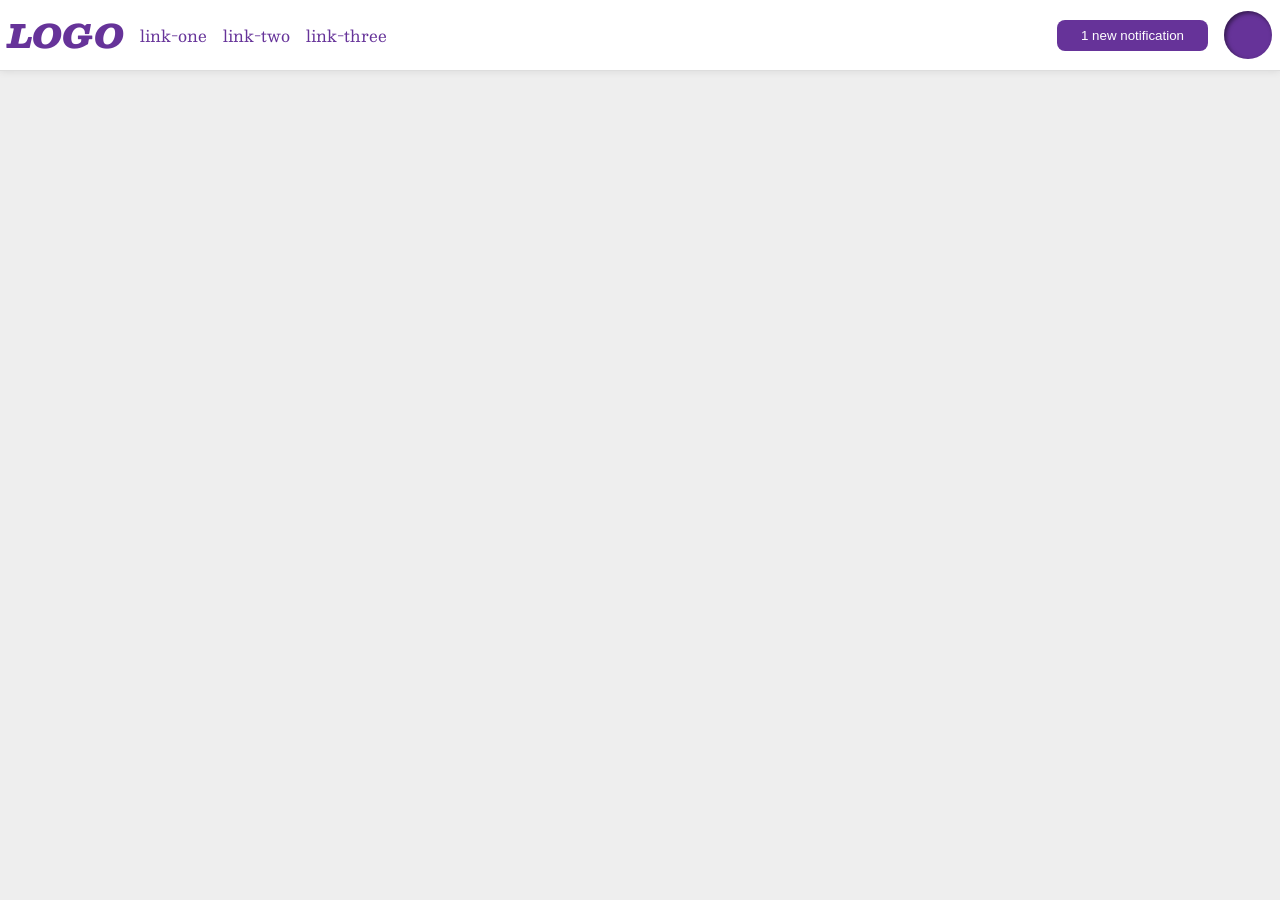
<file: foundations/flex/03-flex-header-2/index.html>
<!doctype html>
<html lang="en">
  <head>
    <meta charset="UTF-8" />
    <meta http-equiv="X-UA-Compatible" content="IE=edge" />
    <meta name="viewport" content="width=device-width, initial-scale=1.0" />
    <title>Flex Header 2</title>
    <link rel="stylesheet" href="style.css" />
  </head>
  <body>
    <div class="header">
      <div class="left">
        <div class="logo">LOGO</div>
        <ul class="links">
          <li><a href="https://google.com">link-one</a></li>
          <li><a href="https://google.com">link-two</a></li>
          <li><a href="https://google.com">link-three</a></li>
        </ul>
      </div>
      <div class="right">
        <button class="notifications">1 new notification</button>
        <div class="profile-image"></div>
      </div>
    </div>
  </body>
</html>
</file>
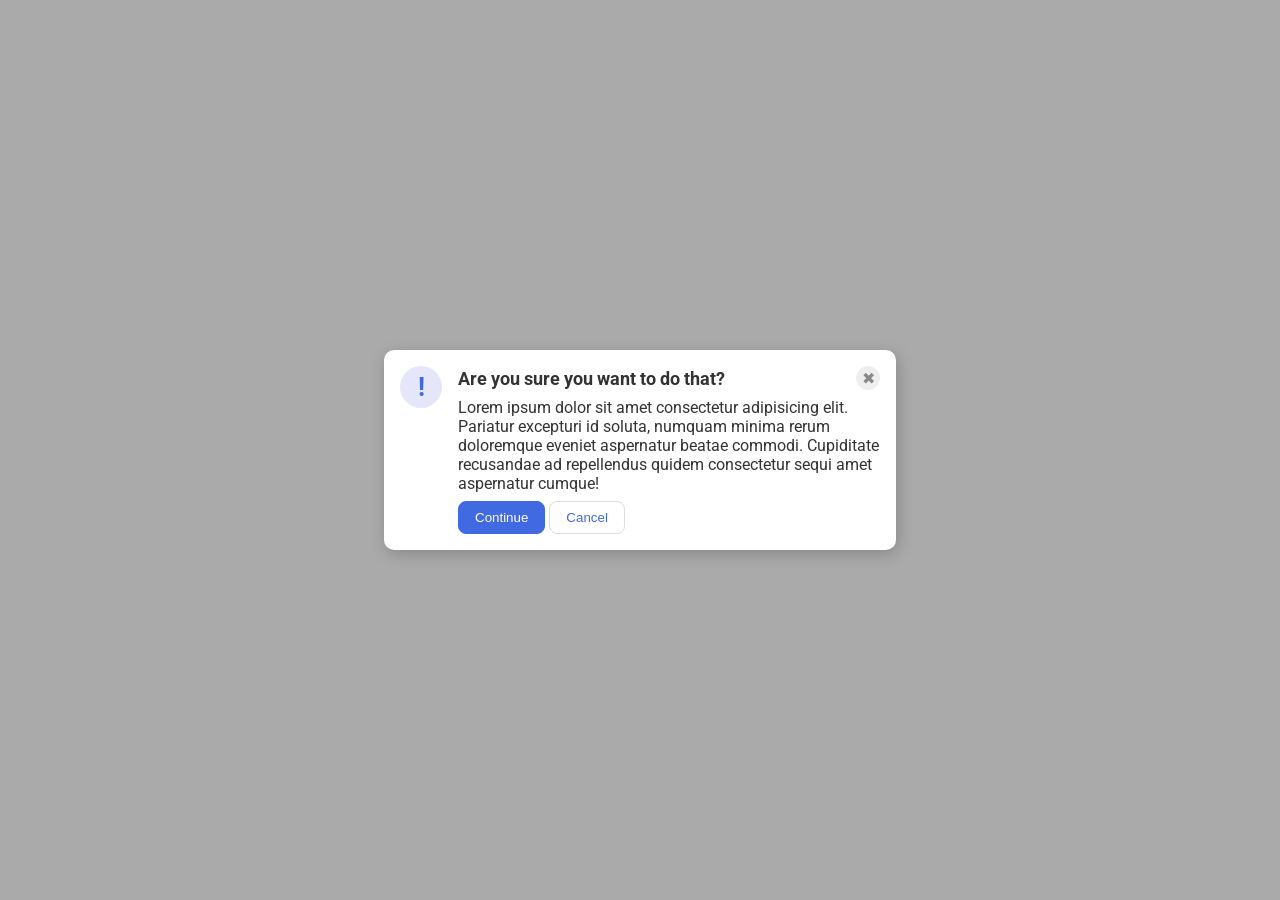
<file: foundations/flex/05-flex-modal/index.html>
<!doctype html>
<html lang="en">
  <head>
    <meta charset="UTF-8" />
    <meta http-equiv="X-UA-Compatible" content="IE=edge" />
    <meta name="viewport" content="width=device-width, initial-scale=1.0" />
    <link rel="stylesheet" href="style.css" />
    <title>Modal</title>
  </head>
  <body>
    <div class="modal">
      <div class="icon">!</div>
      <div class="container">
        <div class="header">
          Are you sure you want to do that?
          <button class="close-button">✖</button>
        </div>
        <div class="text">
        Lorem ipsum dolor sit amet consectetur adipisicing elit. Pariatur excepturi id soluta, numquam minima rerum
        doloremque eveniet aspernatur beatae commodi. Cupiditate recusandae ad repellendus quidem consectetur sequi amet
        aspernatur cumque!
      </div>
      <button class="continue">Continue</button>
      <button class="cancel">Cancel</button>
    </div>
  </body>
</html>
</file>
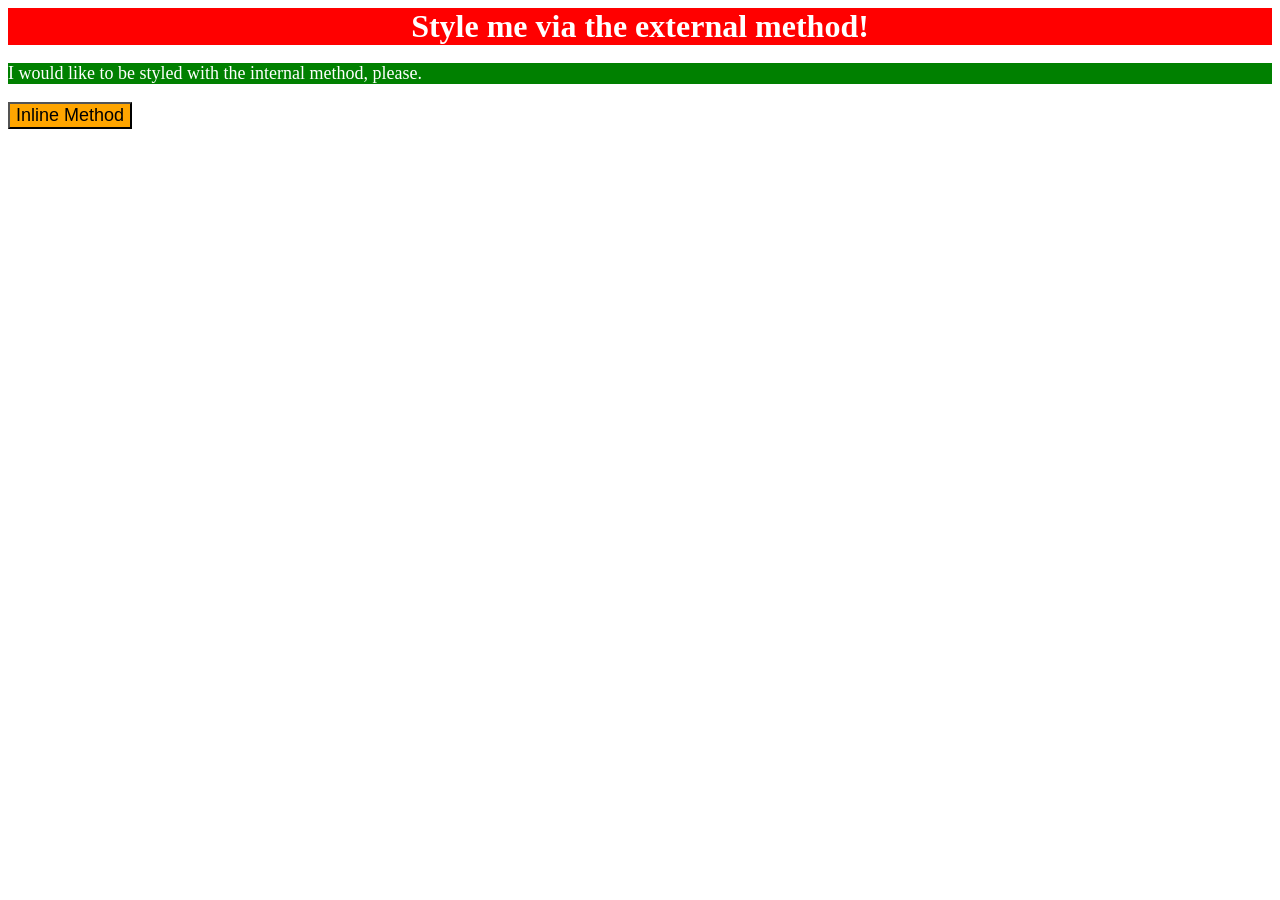
<file: foundations/intro-to-css/01-css-methods/index.html>
<!doctype html>
<html lang="en">
  <head>
    <meta charset="UTF-8" />
    <meta http-equiv="X-UA-Compatible" content="IE=edge" />
    <meta name="viewport" content="width=device-width, initial-scale=1.0" />
    <title>Methods for Adding CSS</title>
    <link rel="stylesheet" href="style.css" />
  </head>
  <style>
    p {
      background-color: green;
      color: white;
      font-size: 18px;
    }
  </style>
  <body>
    <div>Style me via the external method!</div>
    <p>I would like to be styled with the internal method, please.</p>
    <button style="background-color: orange; font-size: 18px">Inline Method</button>
  </body>
</html>
</file>
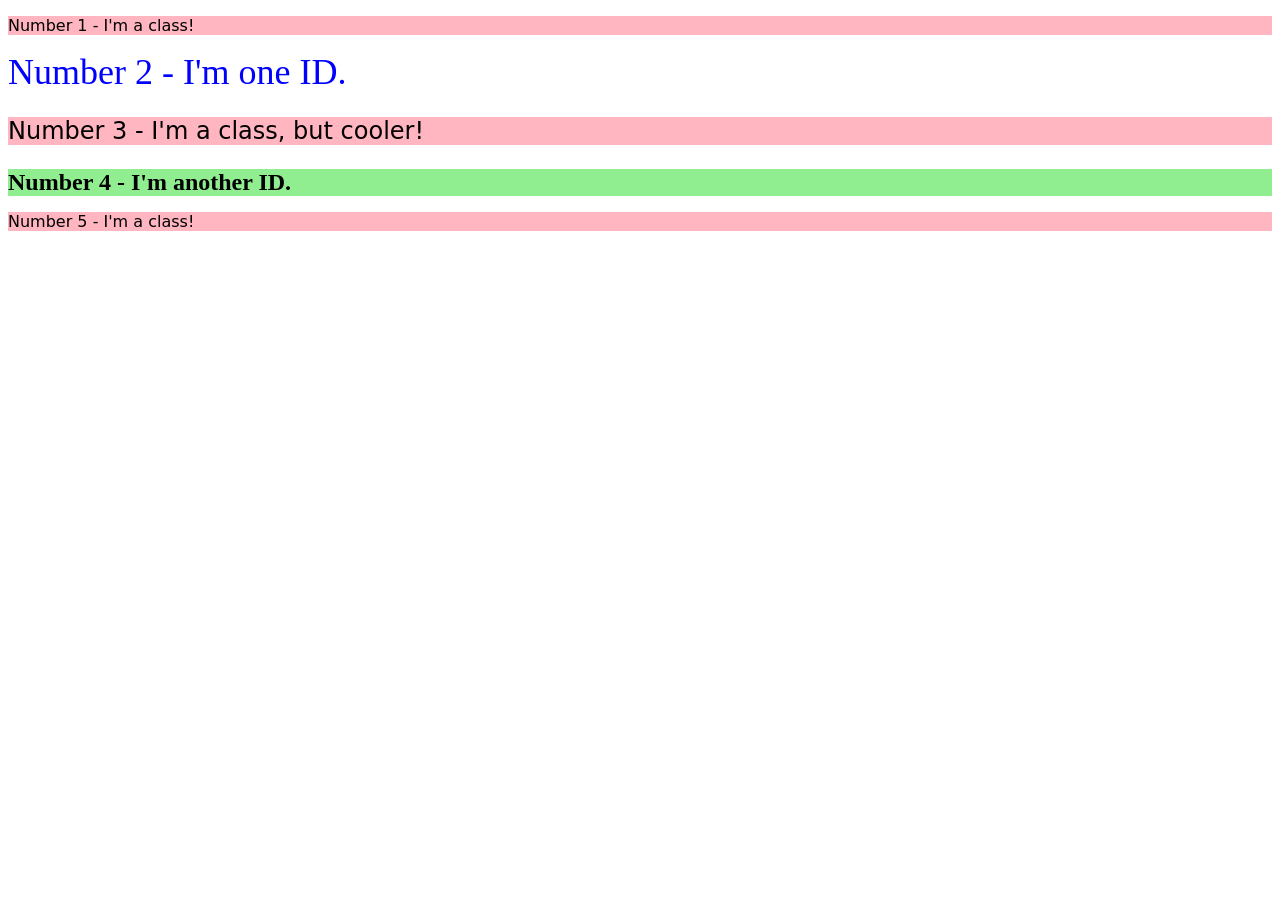
<file: foundations/intro-to-css/02-class-id-selectors/index.html>
<!doctype html>
<html lang="en">
  <head>
    <meta charset="UTF-8" />
    <meta http-equiv="X-UA-Compatible" content="IE=edge" />
    <meta name="viewport" content="width=device-width, initial-scale=1.0" />
    <title>Class and ID Selectors</title>
    <link rel="stylesheet" href="style.css" />
  </head>
  <body>
    <p class="odd">Number 1 - I'm a class!</p>
    <div id="second">Number 2 - I'm one ID.</div>
    <p class="odd adjust-font-size">Number 3 - I'm a class, but cooler!</p>
    <div id="fourth" class="adjust-font-size">Number 4 - I'm another ID.</div>
    <p class="odd">Number 5 - I'm a class!</p>
  </body>
</html>
</file>
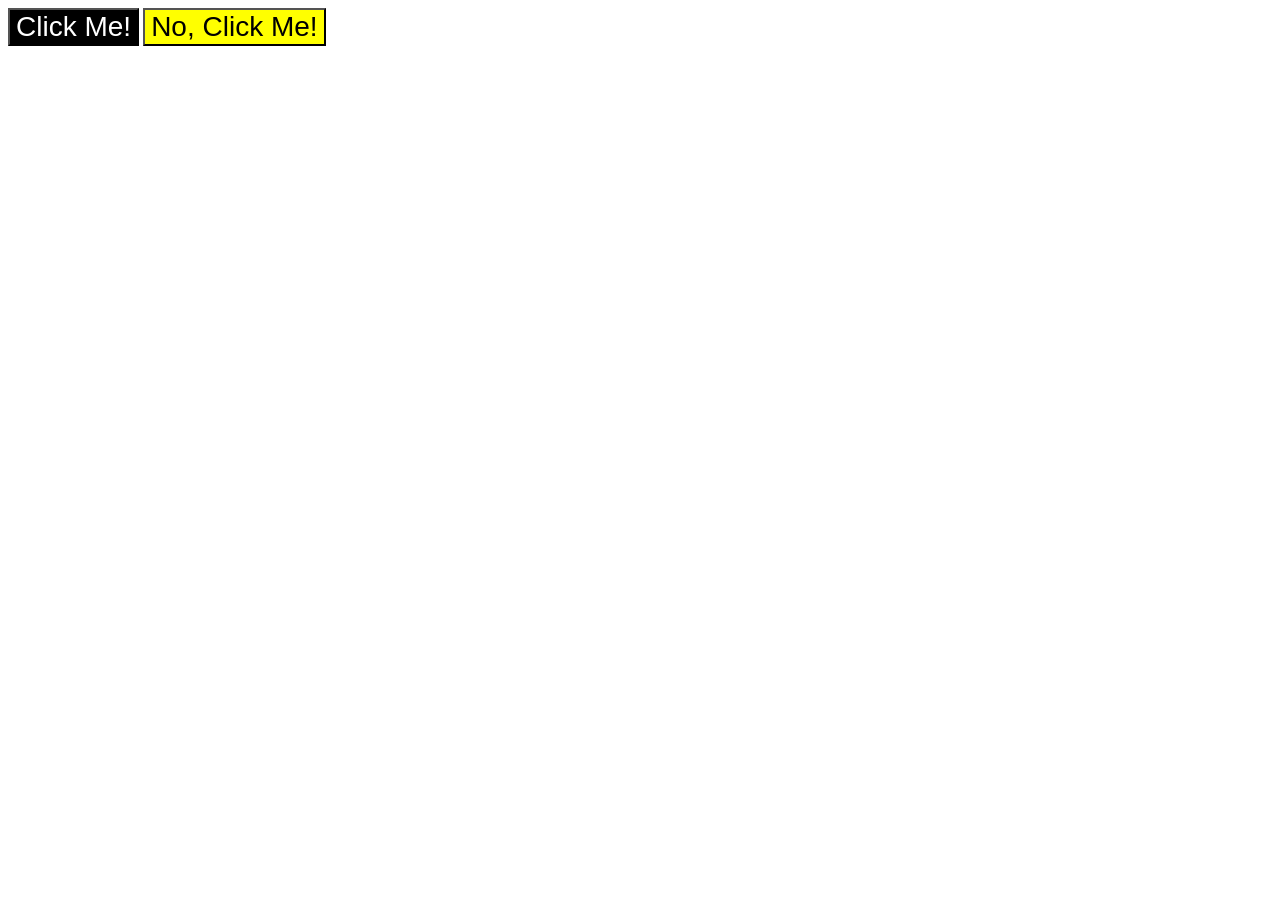
<file: foundations/intro-to-css/03-grouping-selectors/index.html>
<!doctype html>
<html lang="en">
  <head>
    <meta charset="UTF-8" />
    <meta http-equiv="X-UA-Compatible" content="IE=edge" />
    <meta name="viewport" content="width=device-width, initial-scale=1.0" />
    <title>Grouping Selectors</title>
    <link rel="stylesheet" href="style.css" />
  </head>
  <body>
    <button class="First">Click Me!</button>
    <button class="Second">No, Click Me!</button>
  </body>
</html>
</file>
<file: foundations/flex/03-flex-header-2/style.css>
/* this is some magical font-importing.  
you'll learn about it later. */
@import url("https://fonts.googleapis.com/css2?family=Besley:ital,wght@0,400;1,900&display=swap");

body {
  margin: 0;
  background: #eee;
  font-family: Besley, serif;
}

.header {
  background: white;
  border-bottom: 1px solid #ddd;
  box-shadow: 0 0 8px rgba(0, 0, 0, 0.1);
  display: flex;
  justify-content: space-between;
  padding: 8px;
}

.profile-image {
  background: rebeccapurple;
  box-shadow: inset 2px 2px 4px rgba(0, 0, 0, 0.5);
  border-radius: 50%;
  width: 48px;
  height: 48px;
}

.logo {
  color: rebeccapurple;
  font-size: 32px;
  font-weight: 900;
  font-style: italic;
}

button {
  border: none;
  border-radius: 8px;
  background: rebeccapurple;
  color: white;
  padding: 8px 24px;
}

a {
  /* this removes the line under our links */
  text-decoration: none;
  color: rebeccapurple;
}

ul {
  list-style-type: none;
  margin: 0;
  padding: 0;
  display: flex;
  gap: 16px;
}

.left,
.right {
  display: flex;
  align-items: center;
  gap: 16px;
}
</file>
<file: foundations/flex/05-flex-modal/style.css>
@import url("https://fonts.googleapis.com/css2?family=Roboto:wght@400;700&display=swap");

html,
body {
  height: 100%;
}

body {
  font-family: Roboto, sans-serif;
  margin: 0;
  background: #aaa;
  color: #333;
  /* I'll give you this one for free lol */
  display: flex;
  align-items: center;
  justify-content: center;
}

.modal {
  background: white;
  width: 480px;
  border-radius: 10px;
  box-shadow: 2px 4px 16px rgba(0, 0, 0, 0.2);
  display: flex;
  gap: 16px;
  padding: 16px;
}

.icon {
  color: royalblue;
  font-size: 26px;
  font-weight: 700;
  background: lavender;
  width: 42px;
  height: 42px;
  border-radius: 50%;
  display: flex;
  align-items: center;
  justify-content: center;
  flex: none;
}

.close-button {
  background: #eee;
  border-radius: 50%;
  color: #888;
  font-weight: 400;
  font-size: 16px;
  height: 24px;
  width: 24px;
  display: flex;
  align-items: center;
  justify-content: center;
  border: 1px solid #eee;
  padding: 0;
}

button {
  cursor: pointer;
  padding: 8px 16px;
  border-radius: 8px;
}

button.continue {
  background: royalblue;
  border: 1px solid royalblue;
  color: white;
}

button.cancel {
  background: white;
  border: 1px solid #ddd;
  color: royalblue;
}

.header {
  display: flex;
  align-items: center;
  justify-content: space-between;
  font-size: 18px;
  font-weight: 700;
  margin-bottom: 8px;
}

.text {
  margin-bottom: 8px;
}
</file>
<file: foundations/intro-to-css/01-css-methods/style.css>
div {
  background-color: red;
  color: white;
  font-size: 32px;
  text-align: center;
  font-weight: bold;
}
</file>
<file: foundations/intro-to-css/02-class-id-selectors/style.css>
/* Add CSS Styling */
.odd {
  background-color: lightpink;
  font-family: Verdana, "DejaVu Sans", sans-serif;
}

.adjust-font-size {
  font-size: 24px;
}

#second {
  color: blue;
  font-size: 36px;
}

#fourth {
  background-color: lightgreen;
  font-weight: bold;
}
</file>
<file: foundations/intro-to-css/03-grouping-selectors/style.css>
/* Add CSS Styling */
.First,
.Second {
  font-size: 28px;
  font-family: Helvetica, "Times New Roman", sans-serif;
}

.First {
  background-color: black;
  color: white;
}

.Second {
  background-color: yellow;
}
</file>
